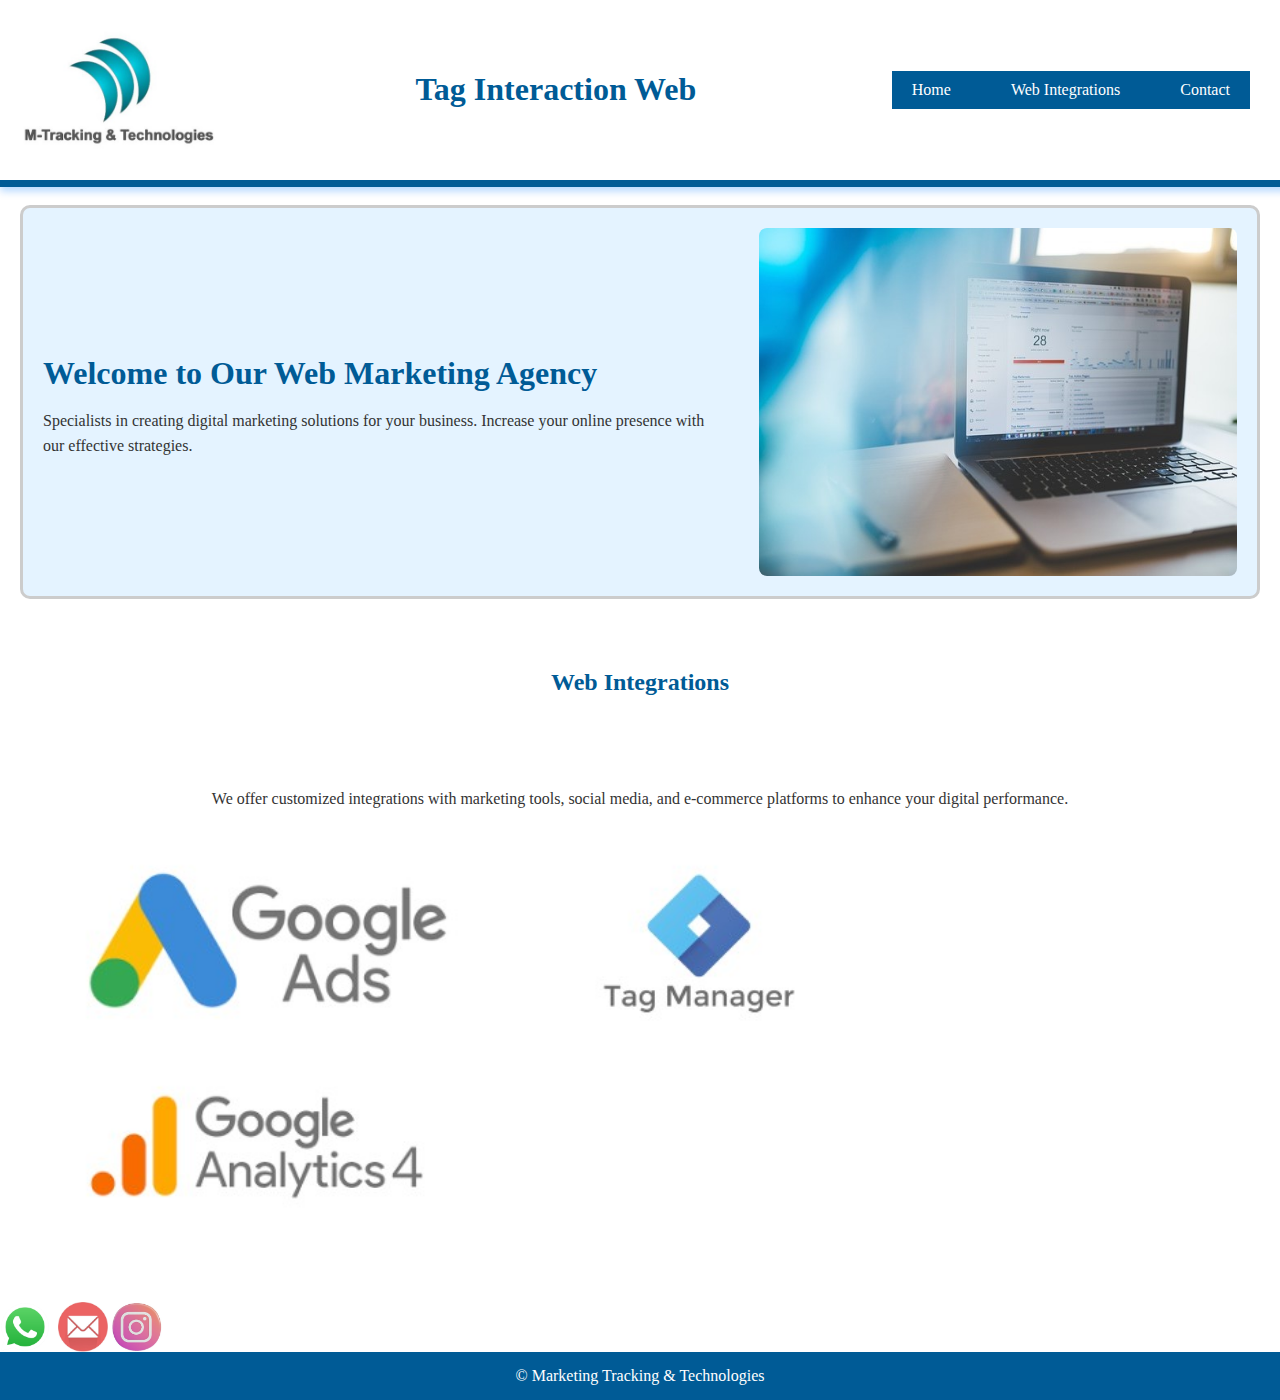
<file: index.html>
<!DOCTYPE html>
<html lang="en">
<head>
    <meta charset="UTF-8">
    <meta name="viewport" content="width=device-width, initial-scale=1.0">
    <meta name="description" content="Web marketing solutions, digital strategies, and web integration services.">
    <meta name="keywords" content="Web Marketing, Web Integrations, SEO, Online Advertising">
    <meta name="author" content="Marketing Tracking & Technologies">
    <title>Web Marketing</title>
    <link rel="stylesheet" href="styles/main-styles.css">
    <link rel="stylesheet" href="styles/mobile-styles.css">
    <script src="scripts/siteplan.js" defer></script>
<!-- Google Tag Manager -->
<script>(function(w,d,s,l,i){w[l]=w[l]||[];w[l].push({'gtm.start':
new Date().getTime(),event:'gtm.js'});var f=d.getElementsByTagName(s)[0],
j=d.createElement(s),dl=l!='dataLayer'?'&l='+l:'';j.async=true;j.src=
'https://www.googletagmanager.com/gtm.js?id='+i+dl;f.parentNode.insertBefore(j,f);
})(window,document,'script','dataLayer','GTM-PRQK8CQX');</script>
<!-- End Google Tag Manager -->
</head>
<body>
<!-- Google Tag Manager (noscript) -->
<noscript><iframe src="https://www.googletagmanager.com/ns.html?id=GTM-PRQK8CQX"
height="0" width="0" style="display:none;visibility:hidden"></iframe></noscript>
<!-- End Google Tag Manager (noscript) -->
    <!-- Header -->
    <header>
        <img src="images/main-logo-or.jpeg" alt="MT&T logo">
        <h1>Tag Interaction Web</h1>
        <!-- Navigation menu -->
        <nav>
            <ul>
                <li><a href="index.html" class="button-link">Home</a></li>
                <li><a href="web-integrations.html" class="button-link">Web Integrations</a></li>
                <!--<li><a href="codes.html" class="button-link">Codes</a></li>-->
                <li><a href="contact.html" class="button-link">Contact</a></li>
            </ul>
            <button id="menu" aria-label="Open menu">☰</button>
        </nav>
        
        <!-- Button translate -->
    <!--<button id="translateButton">Traducir</button>-->
    </header><br>
    <!--
    <section id="image-mkt-head">
        <img src="/images/image-mkt.jpg" alt="image head MKT" id="header-image-mkt">
    </section>
-->

    
    <!-- Page content -->
    <section id="home">
        <div class="content-wrapper">
            <h2>Welcome to Our Web Marketing Agency</h2>
            <p>Specialists in creating digital marketing solutions for your business. Increase your online presence with our effective strategies.</p>
        </div>
        <img src="/images/home-image.jpg" alt="home image" id="home-image">
    </section>

       <main>
        <h2 id="menu-integrations">Web Integrations</h2><br>
        <p>We offer customized integrations with marketing tools, social media, and e-commerce platforms to enhance your digital performance.</p>
        <div class="carousel-container">
            <img src="images/logo-Ads.jpg" alt="Google-Ads" id="ads-logo">
            <img src="images/logo-TagManager.jpg" alt="Tag-Manager" id="manager-logo">
            <img src="images/Logo-Analytics.jpg" alt="Google-analytics" id="analytics-logo">
        </div>
    </main>
  <a href="https://wa.me/+5511913522177" id="whatsapp-button" class="whatsapp-button" target="_blank">
    <img src="images/whatsapp-button.png" alt="WhatsApp" class="whatsapp-button">
  </a>&nbsp;
    
  <a href="mailto:tag.interaction.web@gmail.com" id="email-button" class="email-button" target="_blank">
        <img src="images/email-button.jpeg" alt="Email" class="email-button">
    </a>
    </a>
    <a href="" id="insta-button" class="insta-button" target="_blank">
        <img src="images/insta-button.jpeg" alt="Insta" class="insta-button">
    </a>
    <!-- Footer -->
    <footer aria-label="Footer section">
        <p>&copy; <span id="currentyear"></span> Marketing Tracking & Technologies</p>
    </footer>

</body>
</html>
</file>
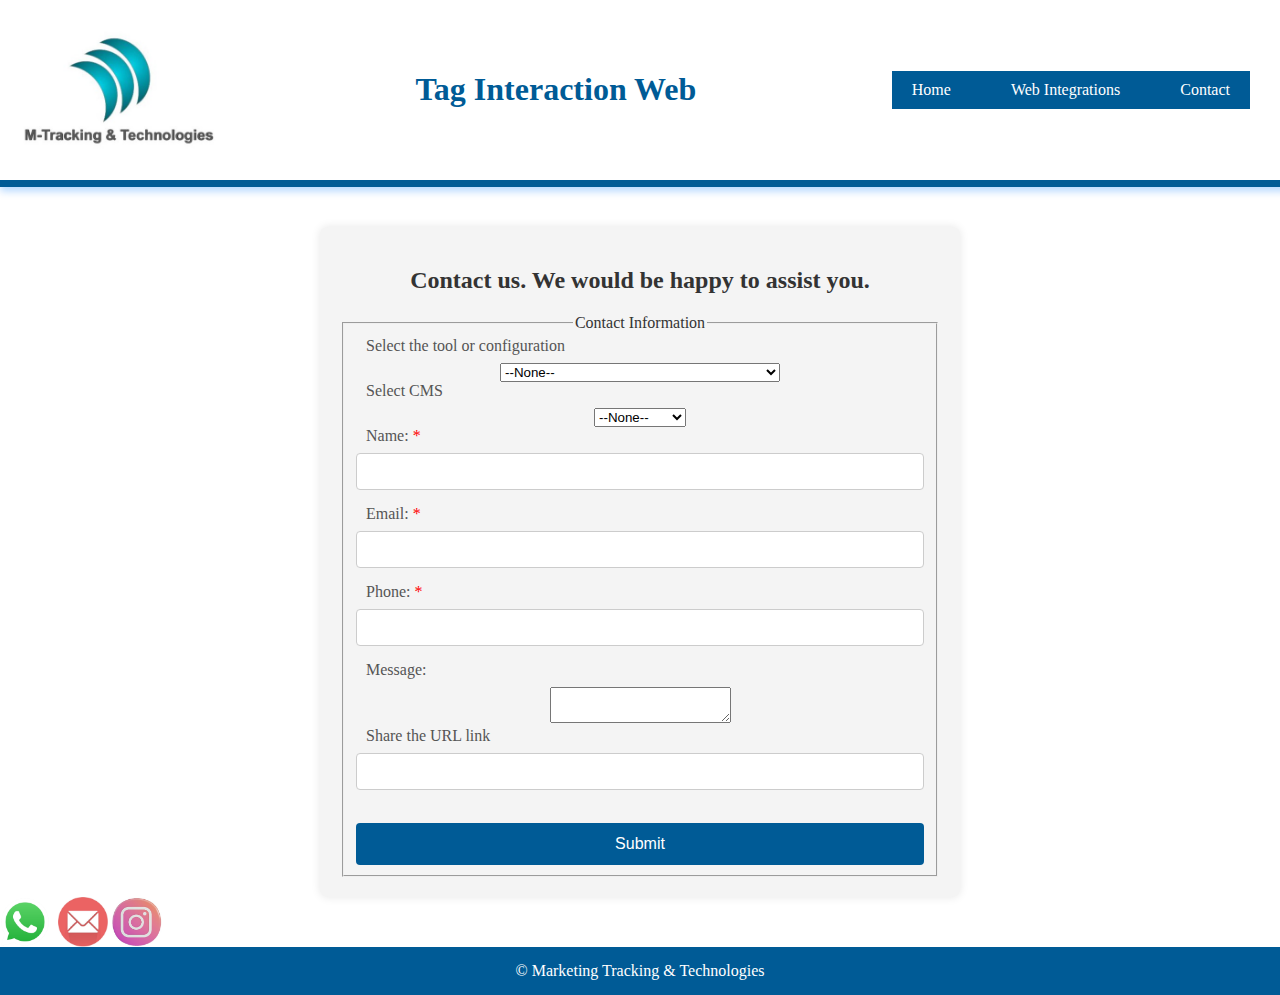
<file: contact.html>
<!DOCTYPE html>
<html lang="en">
<head>
    <meta charset="UTF-8">
    <meta name="viewport" content="width=device-width, initial-scale=1.0">
    <meta name="description" content="Web marketing solutions, digital strategies, and web integration services.">
    <meta name="keywords" content="Web Marketing, Web Integrations, SEO, Online Advertising">
    <meta name="author" content="Marketing Tracking & Technologies">
    <title>Web Marketing - Contact</title>
    <link rel="stylesheet" href="styles/main-styles.css">
    <link rel="stylesheet" href="styles/mobile-styles.css">
    <script src="scripts/siteplan.js" defer></script>
    <!-- Google Tag Manager -->
<script>(function(w,d,s,l,i){w[l]=w[l]||[];w[l].push({'gtm.start':
new Date().getTime(),event:'gtm.js'});var f=d.getElementsByTagName(s)[0],
j=d.createElement(s),dl=l!='dataLayer'?'&l='+l:'';j.async=true;j.src=
'https://www.googletagmanager.com/gtm.js?id='+i+dl;f.parentNode.insertBefore(j,f);
})(window,document,'script','dataLayer','GTM-PRQK8CQX');</script>
<!-- End Google Tag Manager -->
</head>
<body>
    <!-- Google Tag Manager (noscript) -->
<noscript><iframe src="https://www.googletagmanager.com/ns.html?id=GTM-PRQK8CQX"
height="0" width="0" style="display:none;visibility:hidden"></iframe></noscript>
<!-- End Google Tag Manager (noscript) -->
    <!-- Header -->
    <header>
        <img src="images/main-logo-or.jpeg" alt="MT&T logo">
        <h1>Tag Interaction Web</h1>
    <nav>
        <ul>
            <li><a href="index.html" class="button-link">Home</a></li>
            <li><a href="web-integrations.html" class="button-link">Web Integrations</a></li>
            <!--<li><a href="codes.html" class="button-link">Codes</a></li>-->
            <li><a href="contact.html" class="button-link">Contact</a></li>
        </ul>
        <button id="menu" aria-label="Open menu">☰</button>
    </nav>
    </header>
    <!-- Page content -->
    <section id="contact">
        <h2>Contact us. We would be happy to assist you.</h2>
    
       <!-- modify this form HTML and place wherever you want your form -->
   <form action="https://formspree.io/f/xvgkpkyv" method="POST">
            <fieldset>
                <legend>Contact Information</legend>
                
                <label for="section-tool">Select the tool or configuration</label>
                <select id="section-tool" name="section-tool" onchange="mostrarSeccion()">
                    <option value="">--None--</option>
                    <option value=">Google-Ads-tool-1">Google Ads</option>
                    <option value="GA4-tool-2">Google Analytics 4</option>
                    <option value="GTM-tool-3">Google Tag Manager</option>
                    <option value="Discre-tool-4">Discrepancy between GA4 and Google Ads</option>
                    <option value="setup-conver-GTM-5">Conversion setup in Google Tag Manager</option>
                    <option value="gtag-conver-6">Conversion setup with gtag.js</option>
                    <option value="tags-config-7">Tags configuration</option>
                </select><br>
        
                <label for="section-CMS">Select CMS</label>
                <select id="section-CMS" name="section-CMS" onchange="mostrarSeccion()">
                    <option value="">--None--</option>
                    <option value="WordPres">WordPress</option>
                    <option value="Wix-CMS">Wix</option>
                    <option value="PrestaShop-CMS">PrestaShop</option>
                    <option value="Shopify-CMS">Shopify</option>
                    <option value="Magento">Magento</option>
                    <option value="Other">Other</option>
                </select>
                <!--<div id="sectionTool" class="sectionTool" style="display:none;">-->
                    <label for="name">Name: <span class="required">*</span></label>
                    <input type="text" id="name" name="name" required><br>
        
                    <label for="email">Email: <span class="required">*</span></label>
                    <input type="email" id="email" name="email" required><br>
        
                    <label for="phone">Phone: <span class="required">*</span></label>
                    <input type="tel" id="phone" name="phone" required><br>
    
                    <label for="message">Message:</label>
                    <textarea id="message" name="message"></textarea><br>
        
                    <label for="Share-URL-link">Share the URL link</label>
                    <input type="text" id="Share-URL-link" name="Share-URL-link"><br>
                <!--</div>--><br>
            
                <button type="submit">Submit</button>
            </fieldset>
        </form>
    </section>
 <a href="https://wa.me/+5511913522177" id="whatsapp-button" class="whatsapp-button" target="_blank">
    <img src="images/whatsapp-button.png" alt="WhatsApp" class="whatsapp-button">
  </a>&nbsp;
    
  <a href="mailto:tag.interaction.web@gmail.com" id="email-button" class="email-button" target="_blank">
        <img src="images/email-button.jpeg" alt="Email" class="email-button">
    </a>
    </a>
    <a href="" id="insta-button" class="insta-button" target="_blank">
        <img src="images/insta-button.jpeg" alt="Insta" class="insta-button">
    </a>
   <!-- Footer -->
    <footer aria-label="Footer section">
        <p>&copy; <span id="currentyear"></span> Marketing Tracking & Technologies</p>
    </footer>
</body>
</html>
</file>
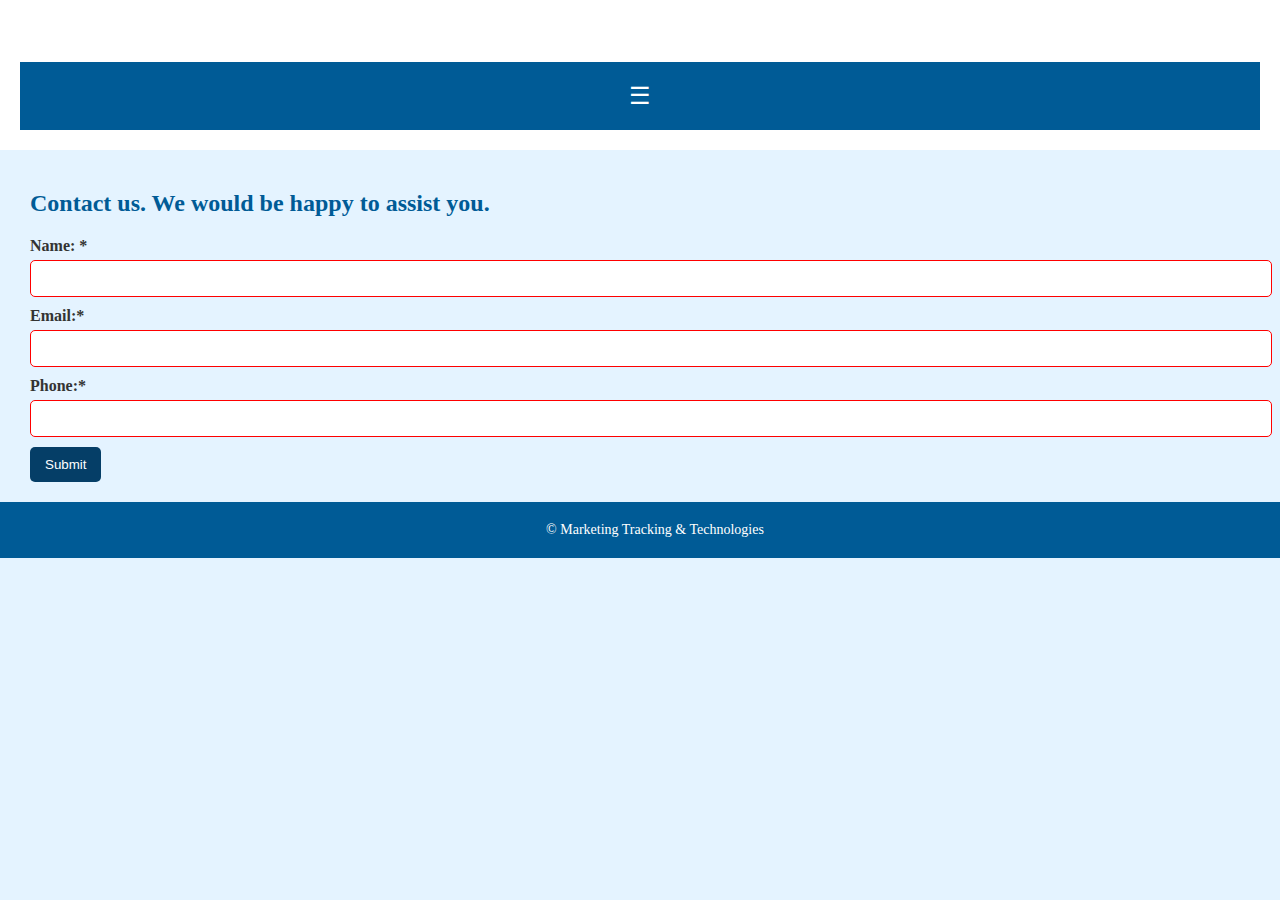
<file: siteplan-contact.html>
<!DOCTYPE html>
<html lang="en">
<head>
    <meta charset="UTF-8">
    <meta name="viewport" content="width=device-width, initial-scale=1.0">
    <meta name="description" content="Web marketing solutions, digital strategies, and web integration services.">
    <meta name="keywords" content="Web Marketing, Web Integrations, SEO, Online Advertising">
    <meta name="author" content="Marketing Tracking & Technologies">
    <title>Web Marketing - Your Digital Agency</title>
    <link rel="stylesheet" href="styles/siteplan.css"> 
    <link rel="stylesheet" href="styles/siteplan-large.css"> 
    <script src="scripts/siteplan.js" defer></script>
    <!-- Google Tag Manager -->
<script>(function(w,d,s,l,i){w[l]=w[l]||[];w[l].push({'gtm.start':
new Date().getTime(),event:'gtm.js'});var f=d.getElementsByTagName(s)[0],
j=d.createElement(s),dl=l!='dataLayer'?'&l='+l:'';j.async=true;j.src=
'https://www.googletagmanager.com/gtm.js?id='+i+dl;f.parentNode.insertBefore(j,f);
})(window,document,'script','dataLayer','GTM-PRQK8CQX');</script>
<!-- End Google Tag Manager -->
</head>
<body>
    <!-- Google Tag Manager (noscript) -->
<noscript><iframe src="https://www.googletagmanager.com/ns.html?id=GTM-PRQK8CQX"
height="0" width="0" style="display:none;visibility:hidden"></iframe></noscript>
<!-- End Google Tag Manager (noscript) -->
    <!-- Header -->
    <header>
        <h1>Tag Interaction Web</h1>
    <nav>
        <ul>
            <li><a href="siteplan.html" class="button-link">Home</a></li>
            <li><a href="siteplan-integrations.html" class="button-link">Web Integrations</a></li>
            <li><a href="siteplan-contact.html" class="button-link">Contact</a></li>
        </ul>
        <button id="menu" aria-label="Open menu">☰</button>
    </nav>
    </header>
    <!-- Page content -->
    <section id="contact">
        <h2>Contact us. We would be happy to assist you.</h2>
    
        <!-- Form with an ID attribute -->
        <form id="contactForm">
            <label for="name">Name: <span class="required">*</span></label>
            <input type="text" id="name" name="name" required>
    
            <label for="email">Email:<span class="required">*</span></label>
            <input type="email" id="email" name="email" required><br>

            <label for="phone">Phone:<span class="required">*</span></label>
            <input type="phone" id="phone" name="phone" required><br>
    
            <button type="submit">Submit</button>
        </form>
    </section>

   <!-- Footer -->
    <footer aria-label="Footer section">
        <p>&copy; <span id="currentyear"></span> Marketing Tracking & Technologies</p>
    </footer>
</body>
</html>
</file>
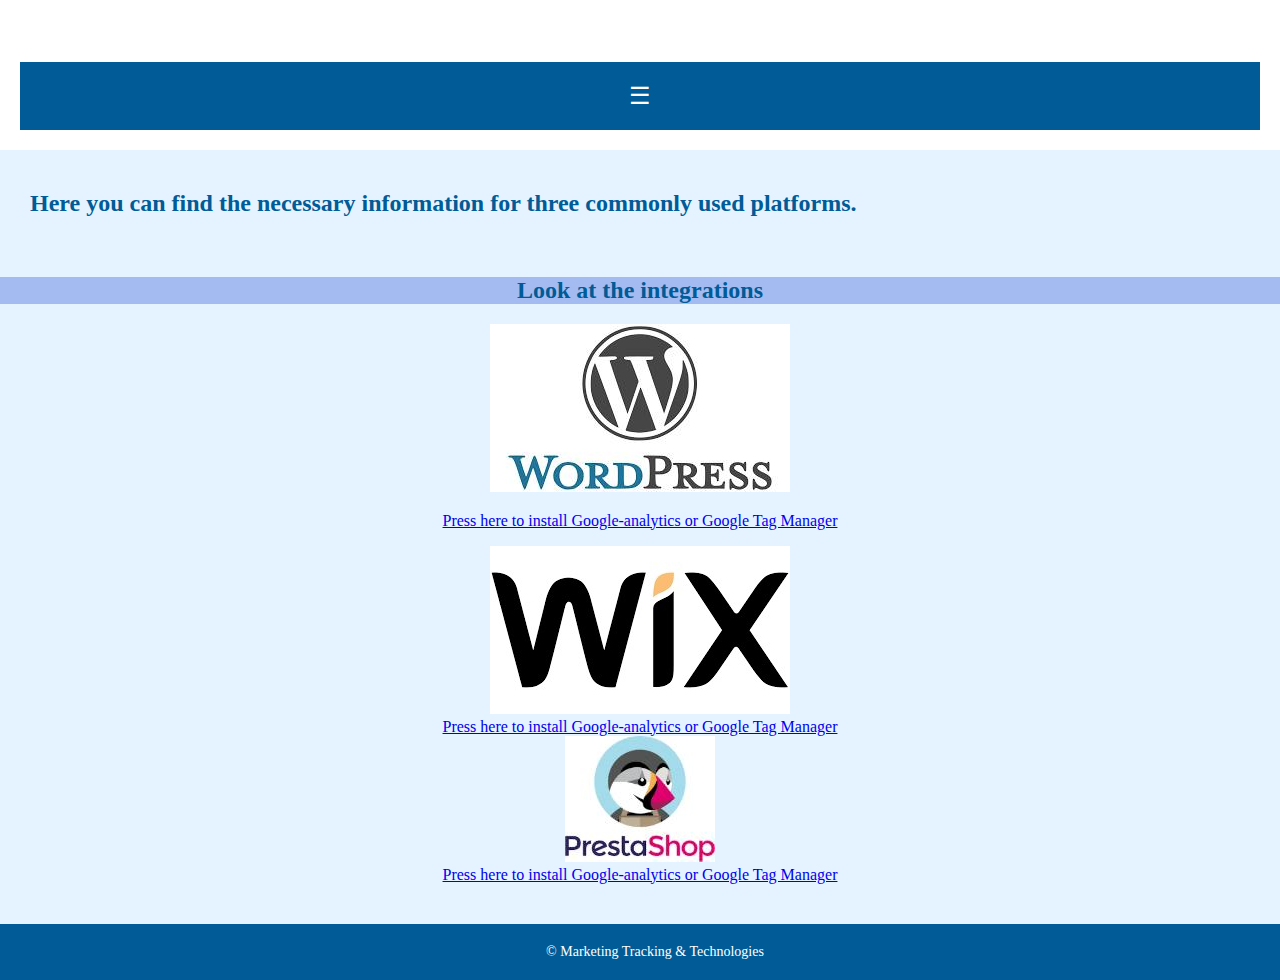
<file: siteplan-integrations.html>
<!DOCTYPE html>
<html lang="en">
<head>
    <meta charset="UTF-8">
    <meta name="viewport" content="width=device-width, initial-scale=1.0">
    <meta name="description" content="Web marketing solutions, digital strategies, and web integration services.">
    <meta name="keywords" content="Web Marketing, Web Integrations, SEO, Online Advertising">
    <meta name="author" content="Marketing Tracking & Technologies">
    <title>Web Marketing - Your Digital Agency</title>
    <link rel="stylesheet" href="styles/siteplan.css"> 
    <link rel="stylesheet" href="styles/siteplan-large.css"> 
    <script src="scripts/siteplan.js" defer></script>
    <!-- Google Tag Manager -->
<script>(function(w,d,s,l,i){w[l]=w[l]||[];w[l].push({'gtm.start':
new Date().getTime(),event:'gtm.js'});var f=d.getElementsByTagName(s)[0],
j=d.createElement(s),dl=l!='dataLayer'?'&l='+l:'';j.async=true;j.src=
'https://www.googletagmanager.com/gtm.js?id='+i+dl;f.parentNode.insertBefore(j,f);
})(window,document,'script','dataLayer','GTM-PRQK8CQX');</script>
<!-- End Google Tag Manager -->
</head>
<body>
<!-- Google Tag Manager (noscript) -->
<noscript><iframe src="https://www.googletagmanager.com/ns.html?id=GTM-PRQK8CQX"
height="0" width="0" style="display:none;visibility:hidden"></iframe></noscript>
<!-- End Google Tag Manager (noscript) -->
    <!-- Header -->
    <header>
        <h1>Tag Interaction Web</h1>
    <nav>
        <ul>
            <li><a href="siteplan.html" class="button-link">Home</a></li>
            <li><a href="siteplan-integrations.html" class="button-link">Web Integrations</a></li>
            <li><a href="siteplan-contact.html" class="button-link">Contact</a></li>
        </ul>
        <button id="menu" aria-label="Open menu">☰</button>
    </nav>
    </header>
    <section id="Web-Integrations">
        <h2>Here you can find the necessary information for three commonly used platforms.</h2>
    </section>

    <main>
        <h2 id="menu-integrations">Look at the integrations</h2>
        <img src="images/logo-wordpress.jpg" alt="Wordpress" id="logo-wordpress">
        <a href="https://wordpress.com/go/tutorials/how-to-add-google-tag-manager-to-your-wordpress-website/" target="_blank" title="click here wordpress">
            <br><p>Press here to install Google-analytics or Google Tag Manager</p>
        </a>
        <img src="images/logo-Wix.jpg" alt="Wix" id="logo-Wix"><br>
        <a href="https://support.wix.com/en/article/connecting-your-google-tag-manager-account-to-your-wix-site" target="_blank" title="click here wordpress">
            Press here to install Google-analytics or Google Tag Manager
        </a><br>

        <img src="images/logo-prestashop.jpg" alt="prestashop" id="prestashop">
        <a href="https://www.prestashop.com/forums/topic/398317-incluir-google-tag-manager-gtm/" target="_blank" title="click here wordpress">
            <br>Press here to install Google-analytics or Google Tag Manager
        </a>
        <section class="integrationsCards">
        </section>
    </main>
    <footer aria-label="Footer section">
        <p>&copy; <span id="currentyear"></span> Marketing Tracking & Technologies</p>
        
    </footer>

</body>
</html>
</file>
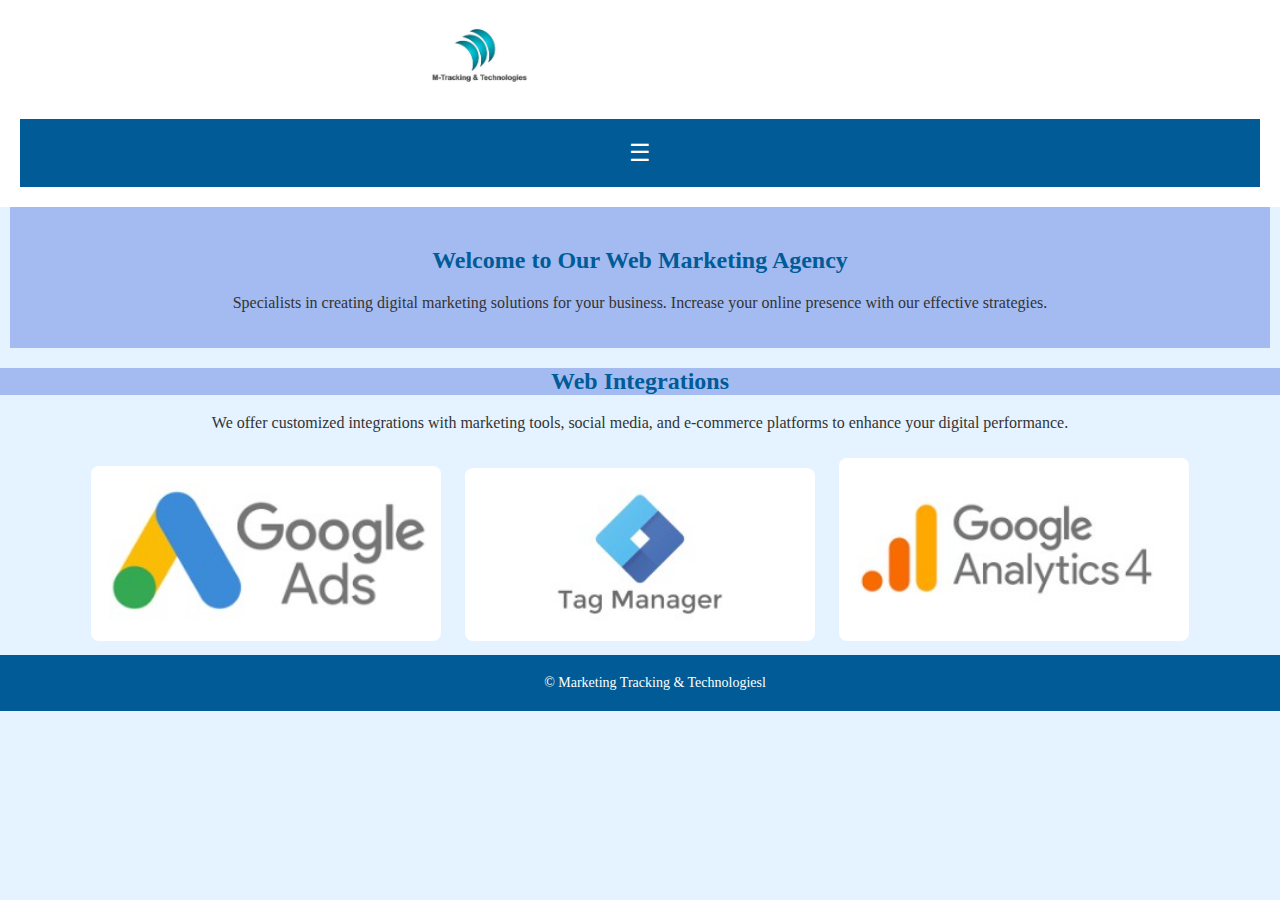
<file: siteplan.html>
<!DOCTYPE html>
<html lang="en">
<head>
    <meta charset="UTF-8">
    <meta name="viewport" content="width=device-width, initial-scale=1.0">
    <meta name="description" content="Web marketing solutions, digital strategies, and web integration services.">
    <meta name="keywords" content="Web Marketing, Web Integrations, SEO, Online Advertising">
    <meta name="author" content="Your Name or Company">
    <title>Web Marketing - Your Digital Agency</title>
    <link rel="stylesheet" href="styles/siteplan.css">
    <link rel="stylesheet" href="styles/siteplan-large.css">
    <script src="scripts/siteplan.js" defer></script>
    <!-- Google Tag Manager -->
<script>(function(w,d,s,l,i){w[l]=w[l]||[];w[l].push({'gtm.start':
new Date().getTime(),event:'gtm.js'});var f=d.getElementsByTagName(s)[0],
j=d.createElement(s),dl=l!='dataLayer'?'&l='+l:'';j.async=true;j.src=
'https://www.googletagmanager.com/gtm.js?id='+i+dl;f.parentNode.insertBefore(j,f);
})(window,document,'script','dataLayer','GTM-PRQK8CQX');</script>
<!-- End Google Tag Manager -->
</head>
<body>
<!-- Google Tag Manager (noscript) -->
<noscript><iframe src="https://www.googletagmanager.com/ns.html?id=GTM-PRQK8CQX"
height="0" width="0" style="display:none;visibility:hidden"></iframe></noscript>
<!-- End Google Tag Manager (noscript) -->
    <!-- Header -->
    <header>
        <img src="images/main-logo-or.jpeg" alt="MT&T logo">
        <h1>Tag Interaction Web</h1>
        <!-- Navigation menu -->
        <nav>
            <ul>
                <li><a href="siteplan.html" class="button-link">Home</a></li>
                <li><a href="siteplan-integrations.html" class="button-link">Web Integrations</a></li>
                <li><a href="siteplan-contact.html" class="button-link">Contact</a></li>
            </ul>
            <button id="menu" aria-label="Open menu">☰</button>
        </nav>
    </header>

    <!-- Page content -->
    <section id="home">
        <h2>Welcome to Our Web Marketing Agency</h2>
        <p>Specialists in creating digital marketing solutions for your business. Increase your online presence with our effective strategies.</p>
    </section>

    <main>
        <h2 id="menu-integrations">Web Integrations</h2>
        <p>We offer customized integrations with marketing tools, social media, and e-commerce platforms to enhance your digital performance.</p>
        <img src="images/logo-Ads.jpg" alt="Google-Ads" id="ads-logo">
        <img src="images/logo-TagManager.jpg" alt="Tag-Manager" id="manager-logo">
        <img src="images/Logo-Analytics.jpg" alt="Google-analytics" id="analytics-logo">
    </main>

    <!-- Footer -->
    <footer aria-label="Footer section">
        <p>&copy; <span id="currentyear"></span> Marketing Tracking & Technologiesl</p>
    </footer>

</body>
</html>
</file>
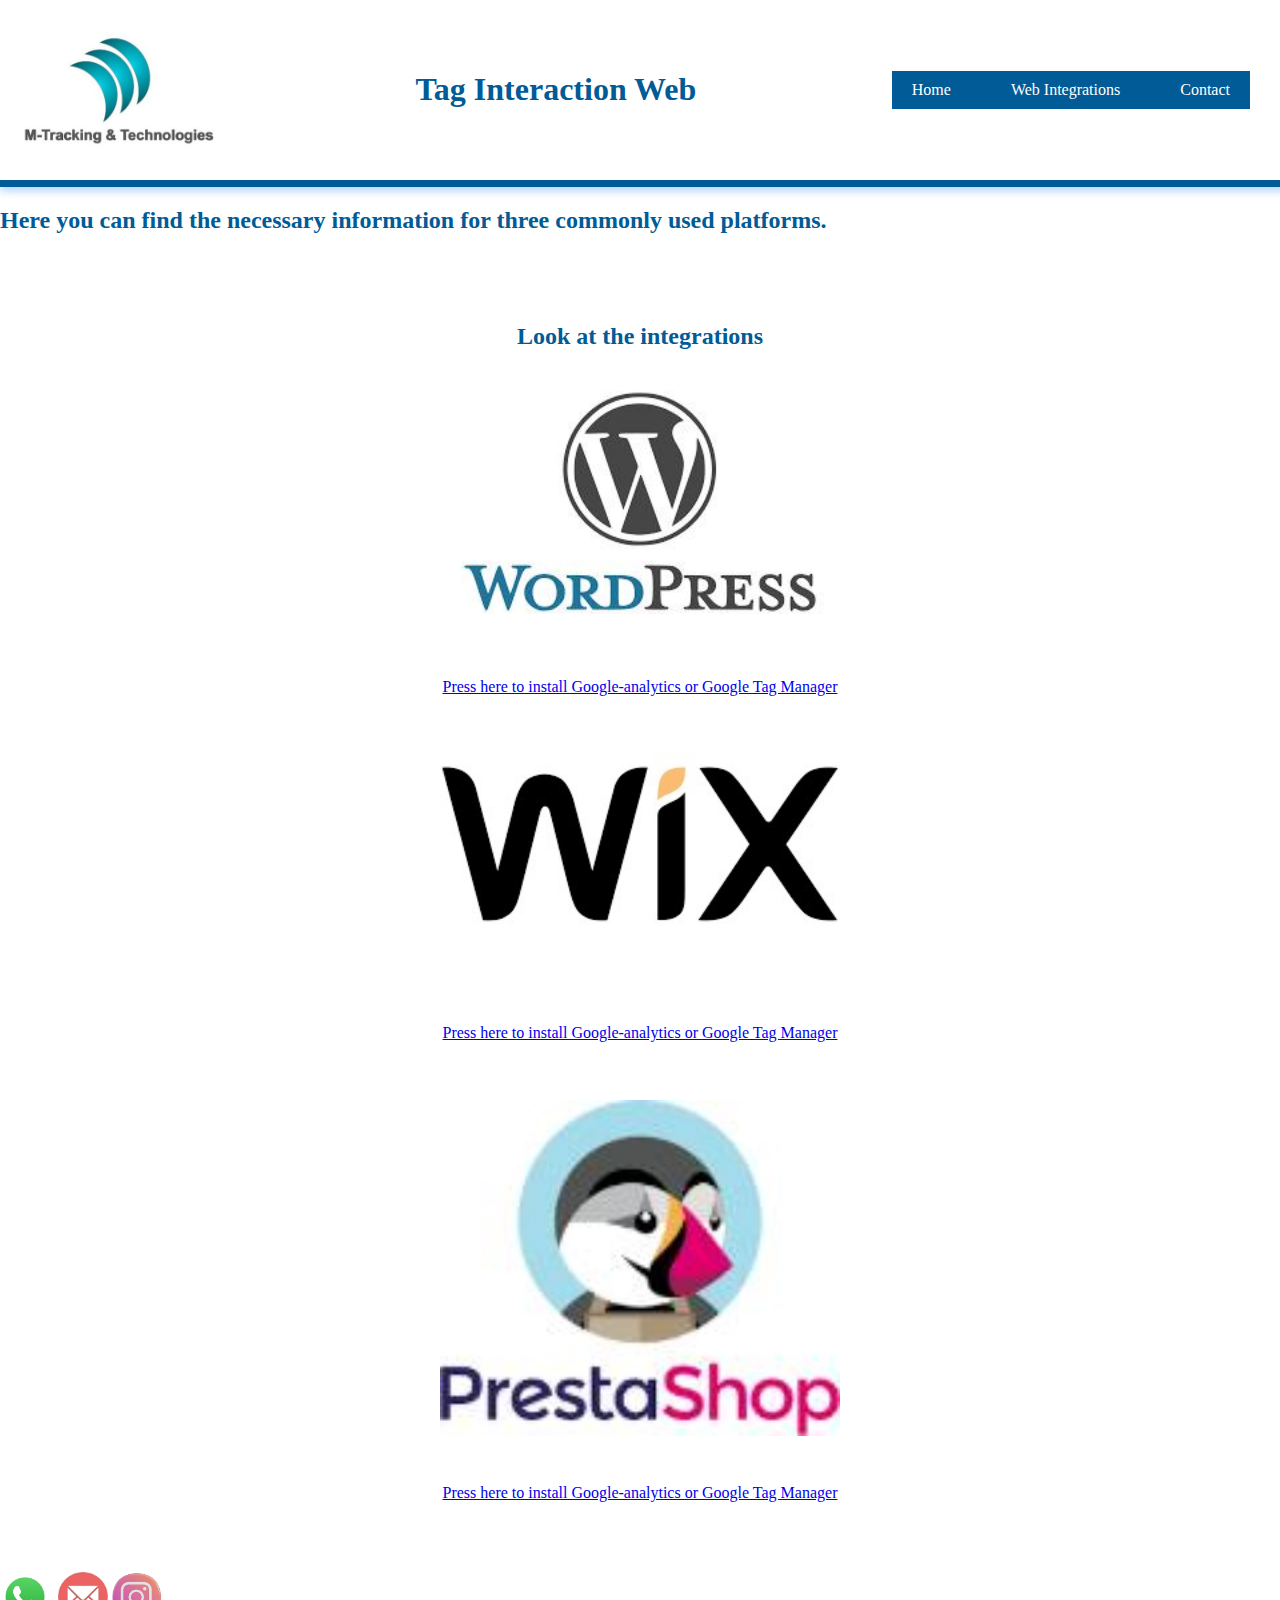
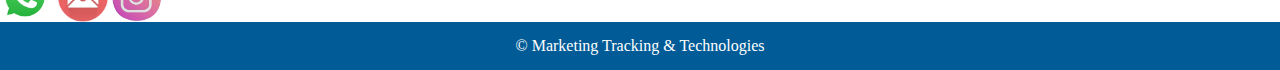
<file: web-integrations.html>
<!DOCTYPE html>
<html lang="en">
<head>
    <meta charset="UTF-8">
    <meta name="viewport" content="width=device-width, initial-scale=1.0">
    <meta name="description" content="Web marketing solutions, digital strategies, and web integration services.">
    <meta name="keywords" content="Web Marketing, Web Integrations, SEO, Online Advertising">
    <meta name="author" content="Marketing Tracking & Technologies">
    <title>Web Marketing - Integrations</title>
    <link rel="stylesheet" href="styles/main-styles.css">
    <link rel="stylesheet" href="styles/mobile-styles.css">
    <script src="scripts/siteplan.js" defer></script>
    <!-- Google Tag Manager -->
<script>(function(w,d,s,l,i){w[l]=w[l]||[];w[l].push({'gtm.start':
new Date().getTime(),event:'gtm.js'});var f=d.getElementsByTagName(s)[0],
j=d.createElement(s),dl=l!='dataLayer'?'&l='+l:'';j.async=true;j.src=
'https://www.googletagmanager.com/gtm.js?id='+i+dl;f.parentNode.insertBefore(j,f);
})(window,document,'script','dataLayer','GTM-PRQK8CQX');</script>
<!-- End Google Tag Manager -->
</head>
<body>
<!-- Google Tag Manager (noscript) -->
<noscript><iframe src="https://www.googletagmanager.com/ns.html?id=GTM-PRQK8CQX"
height="0" width="0" style="display:none;visibility:hidden"></iframe></noscript>
<!-- End Google Tag Manager (noscript) -->
    <!-- Header -->
    <header>
        <img src="images/main-logo-or.jpeg" alt="MT&T logo">
        <h1>Tag Interaction Web</h1>
    <nav>
        <ul>
             <li><a href="index.html" class="button-link">Home</a></li>
             <li><a href="web-integrations.html" class="button-link">Web Integrations</a></li>
             <!--<li><a href="codes.html" class="button-link">Codes</a></li>-->
             <li><a href="contact.html" class="button-link">Contact</a></li>
        </ul>
        <button id="menu" aria-label="Open menu">☰</button>
    </nav>
    </header>
    <section id="Web-Integrations">
        <h2>Here you can find the necessary information for three commonly used platforms.</h2>
    </section>

    <main>
        <h2 id="menu-integrations">Look at the integrations</h2>
        <img src="images/logo-wordpress.jpg" alt="Wordpress" id="logo-wordpress">
        <a href="https://wordpress.com/go/tutorials/how-to-add-google-tag-manager-to-your-wordpress-website/" target="_blank" title="click here wordpress">
            <br><p>Press here to install Google-analytics or Google Tag Manager</p>
        </a>
        <img src="images/logo-Wix.jpg" alt="Wix" id="logo-Wix"><br>
        <a href="https://support.wix.com/en/article/connecting-your-google-tag-manager-account-to-your-wix-site" target="_blank" title="click here wordpress">
            Press here to install Google-analytics or Google Tag Manager
        </a><br>

        <img src="images/logo-prestashop.jpg" alt="prestashop" id="prestashop">
        <a href="https://www.prestashop.com/forums/topic/398317-incluir-google-tag-manager-gtm/" target="_blank" title="click here wordpress">
            <br>Press here to install Google-analytics or Google Tag Manager
        </a>
        <section class="integrationsCards">
        </section>
    </main>
     <a href="https://wa.me/+5511913522177" id="whatsapp-button" class="whatsapp-button" target="_blank">
    <img src="images/whatsapp-button.png" alt="WhatsApp" class="whatsapp-button">
  </a>&nbsp;
    
  <a href="mailto:tag.interaction.web@gmail.com" id="email-button" class="email-button" target="_blank">
        <img src="images/email-button.jpeg" alt="Email" class="email-button">
    </a>
    </a>
    <a href="" id="insta-button" class="insta-button" target="_blank">
        <img src="images/insta-button.jpeg" alt="Insta" class="insta-button">
    </a>
    <footer aria-label="Footer section">
        <p>&copy; <span id="currentyear"></span> Marketing Tracking & Technologies</p>
        
    </footer>

</body>
</html>
</file>
<file: styles/main-styles.css>
/* main-styles.css */
/* Define variables in :root */
:root {
    --primary-color: #005B96;
    --secondary-color: #809ad8;
    --highlight-color: #456fa0;
    --background-color: #e4f3ff;
    --white-color: #ffffff;
    --font-family: 'Georgia', serif;
    --font-size-large: 24px;
    --font-size-medium: 18px;
    --font-size-small: 16px;
}

/* General styles */
body {
    font-family: Arial, sans-serif;
    margin: 0;
    padding: 0;
    background-color: var(--white-color);
    color: #333;
}

/* Header */
header {
    background-color: var(--white-color); 
    display: flex;
    justify-content: space-between;
    align-items: center;
    padding: 20px;
    width: 100%;
    border-bottom: 7px solid #005B96;
    box-shadow: 0 4px 8px rgba(0, 123, 255, 0.3);
}

header img {
    width: 200px;
    height: auto; 
    border-radius: 20%; 
    object-fit: cover;
}

/* Navigation Menu */
nav {
    background-color: var(--primary-color);
    padding: 10px 10px;
    color: var(--white-color);
    display: flex;
    align-items: center;
    margin-right: 50px;
}

nav ul {
    list-style-type: none;
    text-align: left;
    margin: 0;
    padding: 0;
    display: flex;
    gap: 20px;
}

nav ul li {
    display: inline;
    margin-left: 20px;
}

nav ul li a {
    color: var(--white-color);
    text-decoration: none;
    font-size: var(--font-size-small);
}

nav ul li a:hover {
    color: #000000;
}

nav ul li a:focus,
nav ul li a:active {
    background-color: #ffffff;
    outline: none;
}

/*header-image-mkt*/
#image-mkt-head {
    position: relative; 
    width: 90%; 
    height: 40vh; 
    overflow: hidden;
}

#header-image-mkt {
    position: absolute;
    top: 10%;
    left: 0;
    width: 100%; 
    height: 90%;
    object-fit: cover; 
}

/* For large screens (greater than 768px) */
@media (min-width: 768px) {
    /* Show the navigation menu */
    nav ul {
        display: flex; 
        justify-content: center; 
        padding: 0;
        margin: 0;
        list-style: none;
    }

    nav ul li {
        margin: 0 20px; 
    }

    nav ul li a {
        text-decoration: none;
        color: var(--white-color);
        font-size: var(--font-size-small);
    }

    /* Hide the ☰ button on large screens */
    button#menu {
        display: none; 
    }
}

/*Home Section*/
#home {
    display: flex;
    align-items: center; 
    justify-content: flex-start; 
    gap: 30px; 
    padding: 20px; 
    border: 3px solid #ccc; 
    border-radius: 10px;
    margin-left: 20px; 
    margin-right: 20px;
    background-color: var(--background-color);
}

.text-content {
    max-width: 50%; 
}

#home h2 {
    font-size: 2rem; 
    font-weight: 600; 
    margin-bottom: 10px; 
}

#home p {
    font-size: 1rem; 
    line-height: 1.6; 
}

#home-image {
    width: 40%; 
    height: auto;
    border-radius: 8px;
}



/* General styles for images */
main {
    display: flex;
    flex-direction: column;
    align-items: center; 
    gap: 20px; 
    padding: 50px;
}

/* Center images on large screens */
main img {
    width: 400px; 
    height: 200px; 
    object-fit: cover; 
    margin: 0 15px; 
    display: inline-block; 
}

#logo-wordpress, #logo-Wix, #prestashop {
    width: 80%; 
    max-width: 400px;
    height: auto;
}

main a {
    text-align: center;
    display: block;
    margin-top: 10px;
}

/* Align images side by side on large screens */
@media screen and (max-width: 768px) {
    main {
        padding: 10px;
    }

    #logo-wordpress, #logo-Wix, #prestashop {
        width: 100%; 
        max-width: 100%; 
    }
}

/* Footer styles */
footer {
    background-color: var(--primary-color); 
    color: #ffffff; 
    text-align: center; 
    padding: 15px; 
    position: relative;
}

footer p {
    margin: 0; 
    font-size: 16px; 
}

/* Style for the dynamic year */
#currentyear {
    font-weight: bold; 
}

/* General style for the form */
#contact {
    text-align: center;  
    padding: 20px;
    background-color: #f4f4f4;
    border-radius: 8px;
    box-shadow: 0 0 10px rgba(0, 0, 0, 0.1);
    max-width: 600px;  
    margin: 40px auto 0;
}

/* Style for the headers */
#contact h2 {
    font-size: 24px;
    color: #333;
    margin-bottom: 20px;
}

/* Style for form labels */
#contact label {
    font-size: 16px;
    color: #555;
    display: block;  
    margin-bottom: 8px;
    text-align: left;  
    margin-left: 10px; 
}

/* Style for input fields */
#contact input {
    width: 100%;  
    padding: 10px;
    margin-bottom: 15px;
    border: 1px solid #ccc;
    border-radius: 4px;
    box-sizing: border-box; 
    align-items: center;
}

/* Style for the submit button */
#contact button {
    padding: 12px 20px;
    font-size: 16px;
    background-color: #005b96; 
    color: white;
    border: none;
    border-radius: 4px;
    cursor: pointer;
    transition: background-color 0.3s ease;
    width: 100%;  
}

#contact button:hover {
    background-color: #456fa0; 
}

/* Style for required fields */
.required {
    color: red;
}

/* Responsive style for small screens */
@media (max-width: 768px) {
    #contact input {
        width: 90%;   
        margin: 10px auto;
    }
    #contact button {
        width: 90%; 
        margin: 10px auto;
    }
}

/* Button Whatsapp */
.whatsapp-button {
    width: 50px;
    height: 50px;
    margin: 0;
    padding: 0;
    display: inline-block;
    vertical-align: middle;
}

/* email button */
.email-button{
    width: 50px;
    height: 50px;
    margin: 0;
    padding: 0;
    display: inline-block;
    vertical-align: middle;
}
/* instagram button */
.insta-button{
    width: 50px;
    height: 50px;
    margin: 0;
    padding: 0;
    display: inline-block;
    vertical-align: middle;
}


/* Button Translate */
button {
    background-color: #4CAF50;
    color: white;
    padding: 10px 20px;
    font-size: 16px;
    border: none;
    cursor: pointer;
}

button:hover {
    background-color: #45a049;
}
</file>
<file: styles/mobile-styles.css>
/* siteplan-mobile.css */
/* Global Styles - Root Variables */
:root {
    --primary-color: #005B96;
    --secondary-color: #809ad8;
    --highlight-color: #456fa0;
    --background-color: #e4f3ff;
    --white-color: #ffffff;
    --font-family: 'Georgia', serif;
    --font-size-large: 24px;
    --font-size-medium: 18px;
    --font-size-small: 16px;
}

/* General Styles */
body {
    font-family: var(--font-family);
    background-color: var(--white-color);
    color: #333;
    margin: 0;
    padding: 0;
}

h2, h3 {
    color: var(--primary-color);
}
h1 {
    color: var(--primary-color);
}
/* Header */
header {
    background-color: var(--white-color);
    color: white;
    padding: 20px;
    text-align: center;
}

/* Navigation */
nav {
    background-color: var(--primary-color);
    padding: 10px 0;
}

nav ul {
    display: none;
    text-align: center;
    list-style: none;
    margin: 0;
    padding: 0;
}

nav ul.active {
    display: block; 
}

nav ul li {
    margin: 10px 0;
}

nav ul li a {
    text-decoration: none;
    color: var(--white-color);
    font-size: var(--font-size-small);
}

nav ul li a:focus,
nav ul li a:active {
    background-color: var(--highlight-color);
    outline: none;
}

/* Mobile Menu Button (initially visible only on mobile) */
button#menu {
    display: block; 
    font-size: var(--font-size-large);
    background: none;
    border: none;
    color: var(--white-color);
    margin: 0 auto;
    padding: 10px;
    cursor: pointer;
    text-align: center; 
}

/* Hide the menu button in larger screens */
@media (min-width: 768px) {
    button#menu {
        display: none; 
    }

    /* Show the navigation menu on larger screens */
    nav ul {
        display: flex; 
        justify-content: center;
        padding: 0;
        margin: 0;
        list-style: none;
    }

    nav ul li {
        margin: 0 20px;
    }

    nav ul li a {
        text-decoration: none;
        color: var(--white-color);
        font-size: var(--font-size-small);
    }
}

/* Mobile Specific Adjustments */
@media (max-width: 768px) {
    h1, h2, h3 {
        font-size: var(--font-size-medium);
    }
    nav ul li {
        margin: 15px 0; 
    }

    /* Increase button size for mobile */
    .button-link {
        font-size: var(--font-size-medium);
        padding: 12px 25px;
    }

    /* Adjust the header and footer padding for better alignment */
    header, footer {
        padding: 15px 10px;
    }

    /* Show the menu button */
    button#menu {
        display: block;
        font-size: 30px;
        padding: 10px;
        margin: 10px auto;
    }

    /* Adjust section padding */
    section {
        padding: 15px 10px;
    }

    /* Wireframe styles for small screens */
    .wireframe {
        padding: 10px;
        margin: 10px 0;
    }

    /* Show the navigation links when the menu button is clicked */
    nav ul.active {
        display: block; 
    }

    /* Hide the ☰ button when the menu is visible */
    nav ul.active + button#menu {
        display: none; 
    }

    /* General styles for images on mobile */
    main {
        text-align: center;
        padding: 20px;
    }

    /* Image carousel for mobile devices */
    .carousel-container {
        position: relative;
        width: 100%; 
        height: 300px; 
        overflow: hidden; 
    }

    .carousel-container img {
        position: absolute; 
        top: 0;
        left: 0;
        width: 80px; 
        height: auto; 
        opacity: 0; 
        transition: opacity 1s ease-in-out;
    }

    /* Animation for the carousel */
    .carousel-container img:nth-child(1) {
        animation: fade 12s infinite 0s; 
    }

    .carousel-container img:nth-child(2) {
        animation: fade 12s infinite 4s; 
    }

    .carousel-container img:nth-child(3) {
        animation: fade 12s infinite 8s;
    }

    @keyframes fade {
        0% { opacity: 0; } 
        10% { opacity: 1; } 
        30% { opacity: 1; } 
        40% { opacity: 0; } 
        100% { opacity: 0; } 
    }

    /* Ensure images in the carousel align properly */
    .carousel-container img {
        object-fit: cover; 
        width: 100%; 
    }

    /* The text will be on top of the carousel on mobile devices */
    #menu-integrations, p {
        margin: 20px auto;
        text-align: center;
    }
}

/* Footer Styles */
footer {
    background-color: var(--primary-color);
    color: #ffffff; 
    text-align: center; 
    padding: 15px; 
    position: relative;
}

footer p {
    margin: 0;
    font-size: 16px; 
}

/* Style for the dynamic year */
#currentyear {
    font-weight: bold; 
}

/* Button Whatsapp */
.whatsapp-button {
    width: 50px;
    height: 50px;
}

/*email button */
.email-button{
    width: 50px;
    height: 50px;
}

/*insta button */
.insta-button{
    width: 50px;
    height: 50px;
}
</file>
<file: styles/siteplan.css>
/* General styles */
body {
    font-family: Arial, sans-serif;
    margin: 0;
    padding: 0;
    background-color: #FFFFFF;
    color: #333;
}

/* Header */
header {
    background-color: #053e67;
    text-align: center;
    padding: 40px 0; /* More space on top and bottom */
    width: 100%;
    box-sizing: border-box;
}
header img {
    width: 100px;
    margin-bottom: 20px;
}

header h1 {
    color: white;
    font-size: 36px;
    margin: 0;
    display: inline-block;
    text-align: center;
}

/* Navigation Menu */
nav {
    background-color: #ffffff;
    padding: 10px 0;
    color: #333;
}

nav ul {
    list-style-type: none;
    text-align: center;
    margin: 0;
    padding: 0;
}

nav ul li {
    display: inline;
    margin-right: 20px;
}

nav ul li a {
    color: white;
    text-decoration: none;
    font-size: 18px;
}

nav ul li a:hover {
    color: #333;
}

nav ul li a:focus, nav ul li a:active {
    background-color: #456fa0;
    outline: none;
}

/* Button link */
.button-link {
    display: inline-block;
    padding: 10px 20px;
    background-color: #809ad8;
    color: white;
    text-align: center;
    border-radius: 5px;
    text-decoration: none;
}

.button-link:hover {
    background-color: #456fa0;
}

/* Section styles */
section {
    padding: 40px 20px;
    margin: 20px 0;
}

#home, #menu-integrations {
    background-color: #a4bbf2;
    text-align: center;
    border-color: #053e67;
}

h1, h2 {
    color: #2C3E50;
}

/* Images */
main {
    text-align: center;
}

#ads-logo, #manager-logo, #analytics-logo {
    width: 100%;
    max-width: 350px;
    height: auto;
    object-fit: cover;
    margin: 10px;
    border-radius: 8px;
}

/* Form styles */
#contacto form {
    background-color: white;
    border: 1px solid #BDC3C7;
    padding: 20px;
    border-radius: 8px;
    width: 80%;
    max-width: 500px;
    margin: 20px 0;
    box-shadow: 0 4px 8px rgba(0, 0, 0, 0.1);
}


input:invalid {
    border-color: red;
}

input:valid {
    border-color: green;
}

form label {
    display: block;
    margin-bottom: 5px;
    font-weight: bold;
}

form input {
    width: 100%;
    padding: 10px;
    margin-bottom: 10px;
    border: 1px solid #BDC3C7;
    border-radius: 5px;
}

form button {
    padding: 10px 15px;
    background-color: #053e67;
    color: white;
    border: none;
    border-radius: 5px;
    cursor: pointer;
}

form button:hover {
    background-color: #0d8fec;
}

/* Footer */
footer {
    background-color: #053e67;
    color: white;
    text-align: center;
    padding: 20px 0;
    position: relative;
    bottom: 0;
    width: 100%;
}

footer p {
    margin: 0;
    font-size: 14px;
}

 /* Estilos para el botón */
        .whatsapp-button {
            background-color: #25D366; /* Color verde de WhatsApp */
            color: white;
            padding: 15px 30px;
            font-size: 16px;
            border-radius: 50px;
            text-align: center;
            text-decoration: none;
            display: inline-block;
            box-shadow: 0 4px 8px rgba(0, 0, 0, 0.2);
            transition: all 0.3s ease;
        }
        
        .whatsapp-button:hover {
            background-color: #128C7E;
            box-shadow: 0 6px 12px rgba(0, 0, 0, 0.3);
        }
/* Mobile Menu Styles */

/* Hide the menu button by default (on desktop and larger screens) */
#menu {
    display: none; /* Hides the button */
}

/* Show the menu button on mobile screens (max-width: 768px) */
@media (max-width: 768px) {
    #menu {
        display: block; /* Shows the button on small screens */
        font-size: 24px; /* Adjust the button size */
        background: none;
        border: none;
        color: white;
    }

    /* Adjust the navigation list for mobile */
    nav ul {
        display: none; /* Hides the navigation links by default */
        flex-direction: column;
        padding: 0;
    }

    nav ul.active {
        display: block; /* Shows the navigation links when the menu is active */
    }

    nav ul li {
        display: block;
        margin: 10px 0;
    }

    nav ul li a {
        font-size: 18px; /* Adjust font size on mobile */
        text-align: center; /* Center align menu items */
    }
}
</file>
<file: styles/siteplan-large.css>
/* siteplan-mobile.css */
/* Global Styles - Root Variables */
:root {
    --primary-color: #005B96;
    --secondary-color: #809ad8;
    --highlight-color: #456fa0;
    --background-color: #e4f3ff;
    --white-color: #ffffff;
    --font-family: 'Georgia', serif;
    --font-size-large: 24px;
    --font-size-medium: 18px;
    --font-size-small: 16px;
}

/* General Styles */
body {
    font-family: var(--font-family);
    background-color: var(--background-color);
    color: #333;
    margin: 0;
    padding: 0;
}

h1, h2, h3 {
    color: var(--primary-color);
}

/* Header */
header {
    background-color: var(--white-color);
    color: white;
    padding: 20px;
    text-align: center;
}

/* Navigation */
nav {
    background-color: var(--primary-color);
    padding: 10px 0;
}

nav ul {
    display: none; /* Hide the navigation links by default */
    text-align: center;
    list-style: none;
    margin: 0;
    padding: 0;
}

nav ul.active {
    display: block; /* Show the navigation links when the menu is active */
}

nav ul li {
    margin: 10px 0;
}

nav ul li a {
    text-decoration: none;
    color: var(--white-color);
    font-size: var(--font-size-small);
}

nav ul li a:focus,
nav ul li a:active {
    background-color: var(--highlight-color);
    outline: none;
}

/* Mobile Menu Button (initially visible) */
button#menu {
    display: block; /* Show the button on small screens */
    font-size: var(--font-size-large);
    background: none;
    border: none;
    color: var(--white-color);
    margin: 0 auto;
    padding: 10px;
    cursor: pointer;
}

/* Button Link */
.button-link {
    display: inline-block;
    padding: 10px 20px;
    background-color: var(--secondary-color);
    color: var(--white-color);
    text-align: center;
    border-radius: 5px;
    text-decoration: none;
    transition: background-color 0.3s ease-in-out;
}

.button-link:hover {
    background-color: var(--highlight-color);
}

/* Mobile wireframe section */
section {
    padding: 20px;
    margin: 0 10px;
}

/* Form input styles */
input:invalid {
    border-color: red;
}

input:valid {
    border-color: green;
}

/* Footer */
footer {
    background-color: var(--primary-color);
    color: var(--white-color);
    padding: 15px;
    text-align: center;
}

footer p {
    margin: 5px;
}

/* Wireframe section */
.wireframe {
    background-color: #cce0ff;
    padding: 15px;
    margin: 20px 0;
}

.wireframe h3 {
    font-size: 20px;
}

/* Mobile Specific Adjustments */
@media (max-width: 768px) {
    /* Make sure the text is readable and not too cramped on small screens */
    h1, h2, h3 {
        font-size: var(--font-size-medium);
    }

    /* Center-align the navigation links and adjust their layout */
    nav ul li {
        margin: 15px 0; /* Add more spacing between links */
    }

    /* Increase button size for mobile */
    .button-link {
        font-size: var(--font-size-medium);
        padding: 12px 25px;
    }

    /* Adjust the header and footer padding for better alignment */
    header, footer {
        padding: 15px 10px;
    }

    /* Show the menu button */
    button#menu {
        display: block;
        font-size: 30px;
        padding: 10px;
        margin: 10px auto;
    }

    /* Adjust section padding */
    section {
        padding: 15px 10px;
    }

    /* Wireframe styles for small screens */
    .wireframe {
        padding: 10px;
        margin: 10px 0;
    }

    /* Show the navigation links when the menu button is clicked */
    nav ul.active {
        display: block; /* Shows the menu when active */
    }

    /* Hide the button ☰ when the menu is visible */
    nav ul.active + button#menu {
        display: none; /* Button ☰ hides when the menu is open */
    }

    /* Estilos generales para las imágenes en móvil */
    main {
        text-align: center;
        padding: 20px;
    }

    /* Carrusel de imágenes para dispositivos móviles */
    .carousel-container {
        display: flex;
        overflow: hidden; /* Oculta las imágenes fuera del área visible */
        width: 100%;
        position: relative;
        margin-top: 20px; /* Espacio entre el texto y el carrusel */
    }

    .carousel-container img {
        width: 100%; /* Las imágenes ocupan todo el ancho disponible */
        flex-shrink: 0; /* Evita que las imágenes se reduzcan */
    }

    /* Animación para el carrusel */
    .carousel-container {
        animation: slide 12s infinite; /* Anima el contenedor de las imágenes */
    }

    @keyframes slide {
        0% { transform: translateX(0); }
        33.33% { transform: translateX(-100%); } /* Desplaza a la segunda imagen */
        66.66% { transform: translateX(-200%); } /* Desplaza a la tercera imagen */
        100% { transform: translateX(0); } /* Regresa al inicio */
    }

    /* El texto estará encima del carrusel en dispositivos móviles */
    #menu-integrations, p {
        margin: 20px auto;
        text-align: center;
    }
}
</file>
